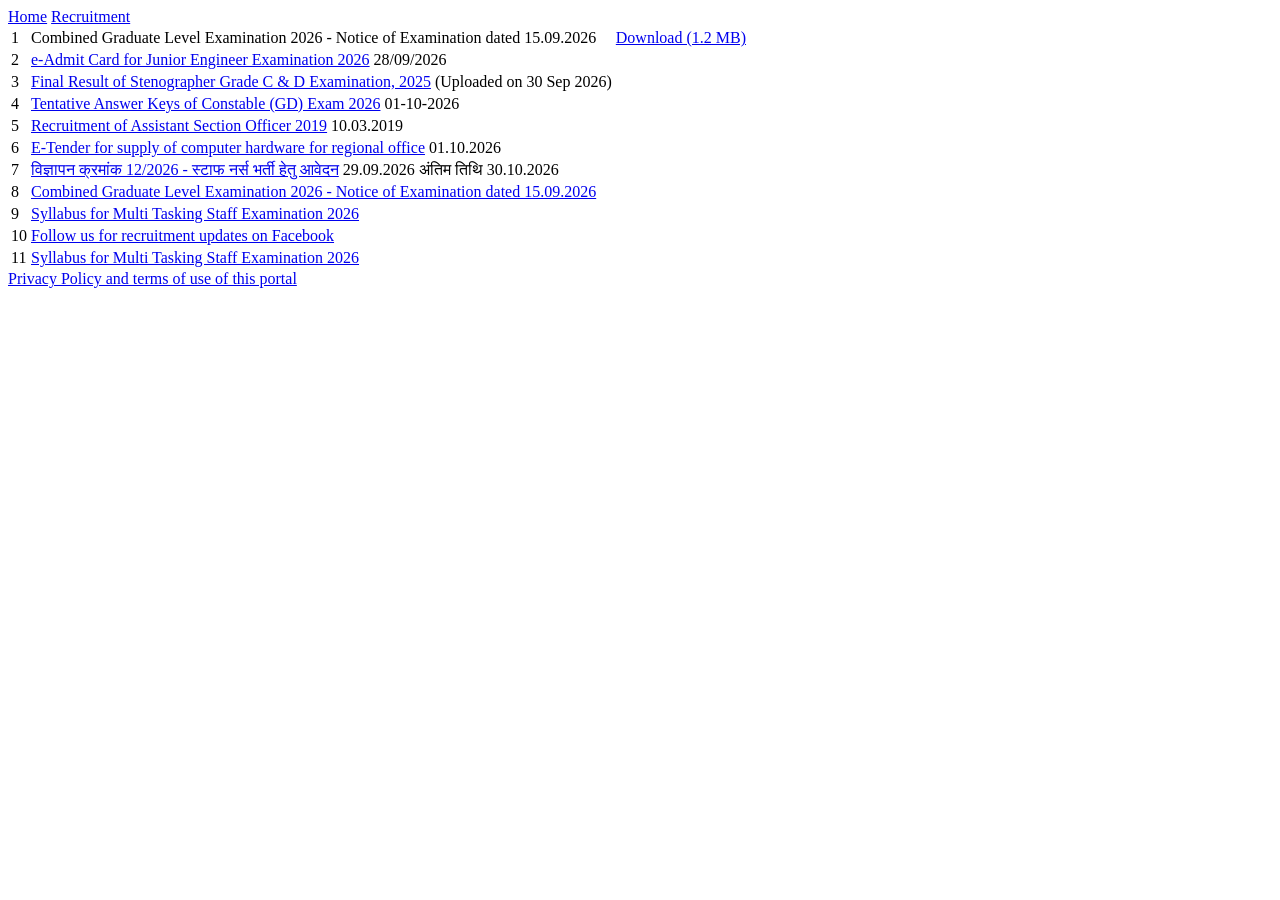
<file: tests/fixtures/sample_board.html>
<html><body>
<header><a href="/">Home</a> <a href="/recruitment">Recruitment</a></header>
<div id="news">
<table>
 <tr><td>1</td><td>Combined Graduate Level Examination 2026 - Notice of Examination dated 15.09.2026</td><td><a href="/files/cgl2026.pdf">Download (1.2 MB)</a></td></tr>
 <tr><td>2</td><td><a href="docs/admit.pdf">e-Admit Card for Junior Engineer Examination 2026</a> 28/09/2026</td></tr>
 <tr><td>3</td><td><a href="/res/final.pdf">Final Result of Stenographer Grade C &amp; D Examination, 2025</a> (Uploaded on 30 Sep 2026)</td></tr>
 <tr><td>4</td><td><a href="/ak.pdf">Tentative Answer Keys of Constable (GD) Exam 2026</a> 01-10-2026</td></tr>
 <tr><td>5</td><td><a href="/old.pdf">Recruitment of Assistant Section Officer 2019</a> 10.03.2019</td></tr>
 <tr><td>6</td><td><a href="/tender.pdf">E-Tender for supply of computer hardware for regional office</a> 01.10.2026</td></tr>
 <tr><td>7</td><td><a href="/vac.pdf">विज्ञापन क्रमांक 12/2026 - स्टाफ नर्स भर्ती हेतु आवेदन</a> 29.09.2026 अंतिम तिथि 30.10.2026</td></tr>
 <tr><td>8</td><td><a href="/cgl2026.pdf#page=2">Combined Graduate Level Examination 2026 - Notice of Examination dated 15.09.2026</a></td></tr>
 <tr><td>9</td><td><a href="javascript:void(0)">Syllabus for Multi Tasking Staff Examination 2026</a></td></tr>
 <tr><td>10</td><td><a href="https://facebook.com/ssc">Follow us for recruitment updates on Facebook</a></td></tr>
 <tr><td>11</td><td><a href="/syl.pdf">Syllabus for Multi Tasking Staff Examination 2026</a></td></tr>
</table>
</div>
<footer><a href="/privacy">Privacy Policy and terms of use of this portal</a></footer>
</body></html>
</file>
